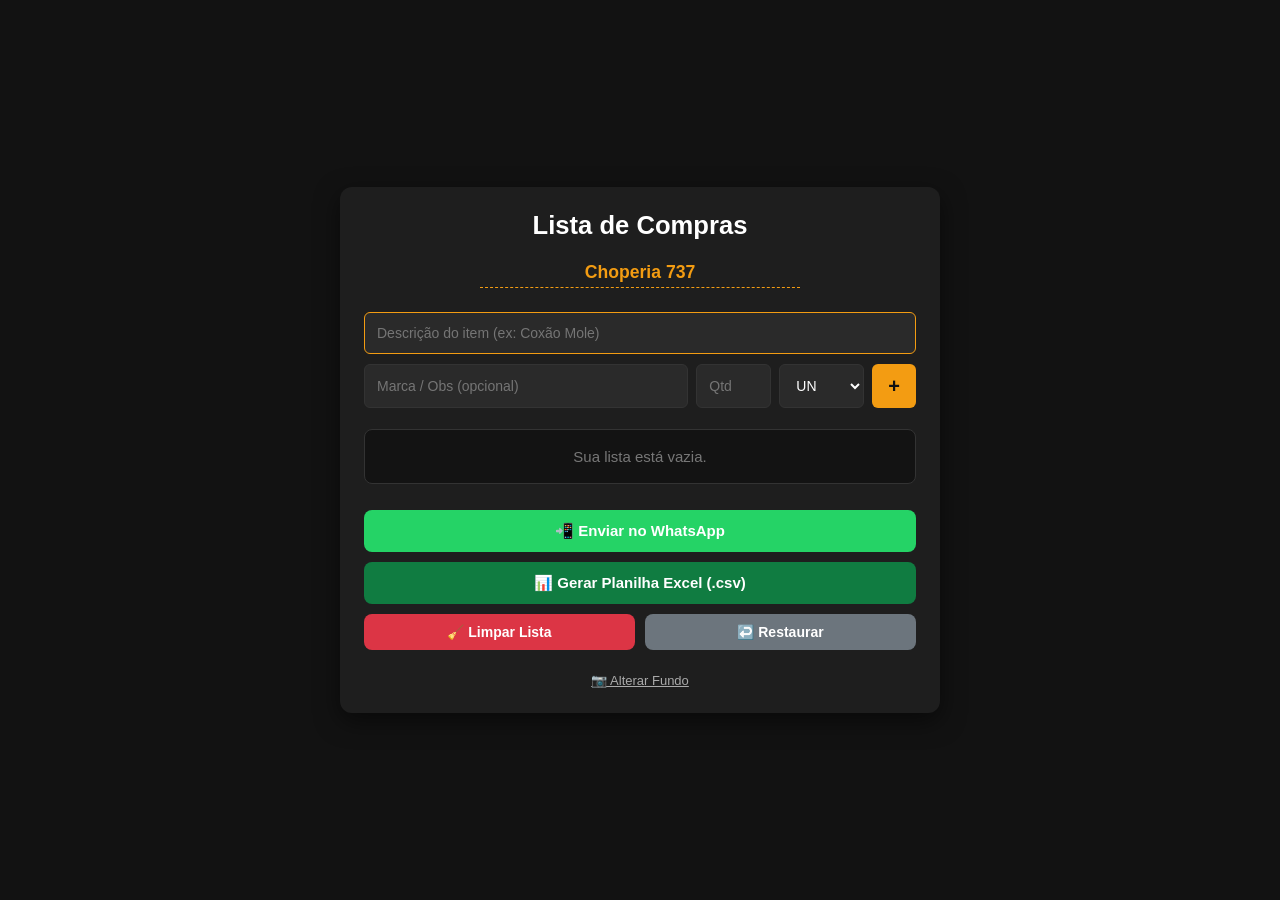
<file: index.html>
<!DOCTYPE html>
<html lang="pt-BR">
<head>
  <meta charset="UTF-8">
  <meta name="viewport" content="width=device-width, initial-scale=1.0">
  <title>Lista de Compras</title>
  <link rel="stylesheet" href="style.css">
</head>
<body>

  <div class="container">
    <h1>Lista de Compras</h1>
    
    <!-- Campo do Nome da Empresa Editável -->
    <div class="empresa-container">
      <input type="text" id="nome-empresa" placeholder="Nome do Estabelecimento" value="Choperia 737">
    </div>

    <!-- Formulário para adicionar itens -->
    <form id="form-item" onsubmit="adicionarItem(event)">
      <div class="input-group">
        <input type="text" id="nome-item" placeholder="Descrição do item (ex: Coxão Mole)" required autofocus>
      </div>

      <div class="input-group inline">
        <input type="text" id="marca-item" placeholder="Marca / Obs (opcional)">
        <input type="number" id="qtd-item" placeholder="Qtd" step="any" min="0.01" required>
        
        <select id="medida-item">
          <option value="UN">UN</option>
          <option value="KG">KG</option>
          <option value="PEÇA">PEÇA</option>
          <option value="L">L</option>
          <option value="CX">CX</option>
          <option value="PCT">PCT</option>
          <option value="FD">FD</option>
        </select>

        <button type="submit" class="btn-adicionar">+</button>
      </div>
    </form>

    <!-- Lista de Itens -->
    <ul id="lista-itens"></ul>

    <!-- Ações e Exportação -->
    <div class="acoes-container">
      <button type="button" class="btn-whatsapp" onclick="enviarWhatsAppTexto()">
        📲 Enviar no WhatsApp
      </button>

      <button type="button" class="btn-excel" onclick="exportarPlanilhaCSV()">
        📊 Gerar Planilha Excel (.csv)
      </button>

      <div class="botoes-secundarios">
        <button type="button" class="btn-limpar" onclick="limparLista()">🧹 Limpar Lista</button>
        <button type="button" class="btn-restaurar" onclick="restaurarUltimaLista()">↩️ Restaurar</button>
      </div>
    </div>

    <!-- Opção de personalizar o fundo -->
    <div class="fundo-control">
      <label for="input-fundo">📷 Alterar Fundo</label>
      <input type="file" id="input-fundo" accept="image/*" onchange="alterarFundo(event)">
    </div>
  </div>

  <!-- Notificação Toast -->
  <div id="toast"></div>

  <script src="app.js"></script>
</body>
</html>
</file>
<file: style.css>
/* Reset Básico */
* {
  box-sizing: border-box;
  margin: 0;
  padding: 0;
  font-family: 'Segoe UI', Tahoma, Geneva, Verdana, sans-serif;
}

body {
  background-color: #121212;
  color: #e0e0e0;
  display: flex;
  justify-content: center;
  align-items: center;
  min-height: 100vh;
  padding: 15px;
}

/* Container Principal */
.container {
  width: 100%;
  max-width: 600px;
  background-color: #1e1e1e;
  background-size: cover;
  background-position: center;
  border-radius: 12px;
  padding: 24px;
  box-shadow: 0 8px 24px rgba(0, 0, 0, 0.5);
  display: flex;
  flex-direction: column;
  gap: 16px;
  position: relative;
}

/* Títulos e Empresa Editável */
h1 {
  font-size: 1.6rem;
  text-align: center;
  color: #ffffff;
  margin-bottom: 2px;
}

.empresa-container {
  display: flex;
  justify-content: center;
  margin-bottom: 8px;
}

#nome-empresa {
  background: transparent;
  border: none;
  border-bottom: 1px dashed #f39c12;
  border-radius: 0;
  color: #f39c12;
  font-size: 1.1rem;
  font-weight: bold;
  text-align: center;
  width: 100%;
  max-width: 320px;
  padding: 4px;
}

#nome-empresa:focus {
  border-bottom: 1px solid #f39c12;
  outline: none;
}

/* Formulário de Inserção */
#form-item {
  display: flex;
  flex-direction: column;
  gap: 10px;
}

.input-group {
  display: flex;
  width: 100%;
}

.input-group.inline {
  display: flex;
  gap: 8px;
}

input[type="text"],
input[type="number"],
select {
  padding: 12px;
  border: 1px solid #333;
  border-radius: 6px;
  background-color: #2a2a2a;
  color: #fff;
  font-size: 14px;
  outline: none;
}

input[type="text"]:focus,
input[type="number"]:focus,
select:focus {
  border-color: #f39c12;
}

#nome-item {
  width: 100%;
}

#marca-item {
  flex: 2;
  min-width: 0;
}

#qtd-item {
  width: 75px;
}

#medida-item {
  width: 85px;
  cursor: pointer;
}

.btn-adicionar {
  background-color: #f39c12;
  color: #121212;
  border: none;
  border-radius: 6px;
  padding: 0 16px;
  font-size: 20px;
  font-weight: bold;
  cursor: pointer;
  transition: background-color 0.2s;
}

.btn-adicionar:hover {
  background-color: #d68910;
}

/* Lista de Itens */
#lista-itens {
  list-style: none;
  max-height: 320px;
  overflow-y: auto;
  border: 1px solid #333;
  border-radius: 8px;
  background-color: rgba(18, 18, 18, 0.85);
  padding: 8px;
  margin-top: 5px;
}

#lista-itens li {
  display: flex;
  justify-content: space-between;
  align-items: center;
  padding: 10px 12px;
  border-bottom: 1px solid #2a2a2a;
  font-size: 15px;
}

#lista-itens li:last-child {
  border-bottom: none;
}

#lista-itens li span {
  word-break: break-word;
  padding-right: 8px;
}

.btn-remover {
  background: none;
  border: none;
  color: #e74c3c;
  font-size: 16px;
  font-weight: bold;
  cursor: pointer;
  padding: 4px 8px;
  border-radius: 4px;
}

.btn-remover:hover {
  background-color: rgba(231, 76, 60, 0.2);
}

/* Container de Botões */
.acoes-container {
  display: flex;
  flex-direction: column;
  gap: 10px;
  margin-top: 10px;
  width: 100%;
}

.btn-whatsapp,
.btn-excel {
  width: 100%;
  padding: 12px;
  border: none;
  border-radius: 8px;
  font-size: 15px;
  font-weight: bold;
  cursor: pointer;
  display: flex;
  align-items: center;
  justify-content: center;
  gap: 8px;
  transition: opacity 0.2s;
}

.btn-whatsapp {
  background-color: #25d366;
  color: #ffffff;
}

.btn-excel {
  background-color: #107c41;
  color: #ffffff;
}

.btn-whatsapp:hover,
.btn-excel:hover {
  opacity: 0.9;
}

.botoes-secundarios {
  display: flex;
  gap: 10px;
  width: 100%;
}

.botoes-secundarios button {
  flex: 1;
  padding: 10px;
  border: none;
  border-radius: 8px;
  font-size: 14px;
  font-weight: 600;
  cursor: pointer;
  transition: opacity 0.2s;
}

.btn-limpar {
  background-color: #dc3545;
  color: #ffffff;
}

.btn-restaurar {
  background-color: #6c757d;
  color: #ffffff;
}

.botoes-secundarios button:hover {
  opacity: 0.9;
}

/* Alterar Fundo */
.fundo-control {
  text-align: center;
  margin-top: 5px;
}

.fundo-control label {
  font-size: 13px;
  color: #aaa;
  cursor: pointer;
  text-decoration: underline;
}

.fundo-control input[type="file"] {
  display: none;
}

/* Toast */
#toast {
  visibility: hidden;
  min-width: 220px;
  background-color: #333;
  color: #fff;
  text-align: center;
  border-radius: 6px;
  padding: 12px;
  position: fixed;
  z-index: 1000;
  left: 50%;
  bottom: 30px;
  transform: translateX(-50%);
  font-size: 14px;
  box-shadow: 0 4px 12px rgba(0, 0, 0, 0.4);
}

#toast.show {
  visibility: visible;
  animation: fadein 0.3s, fadeout 0.5s 2.2s;
}

@keyframes fadein {
  from { bottom: 0; opacity: 0; }
  to { bottom: 30px; opacity: 1; }
}

@keyframes fadeout {
  from { bottom: 30px; opacity: 1; }
  to { bottom: 0; opacity: 0; }
}

/* Responsividade Mobile */
@media (max-width: 480px) {
  .container {
    padding: 16px;
  }

  .input-group.inline {
    flex-wrap: wrap;
  }

  #marca-item {
    width: 100%;
    flex: auto;
  }

  #qtd-item,
  #medida-item {
    flex: 1;
  }
}
</file>
